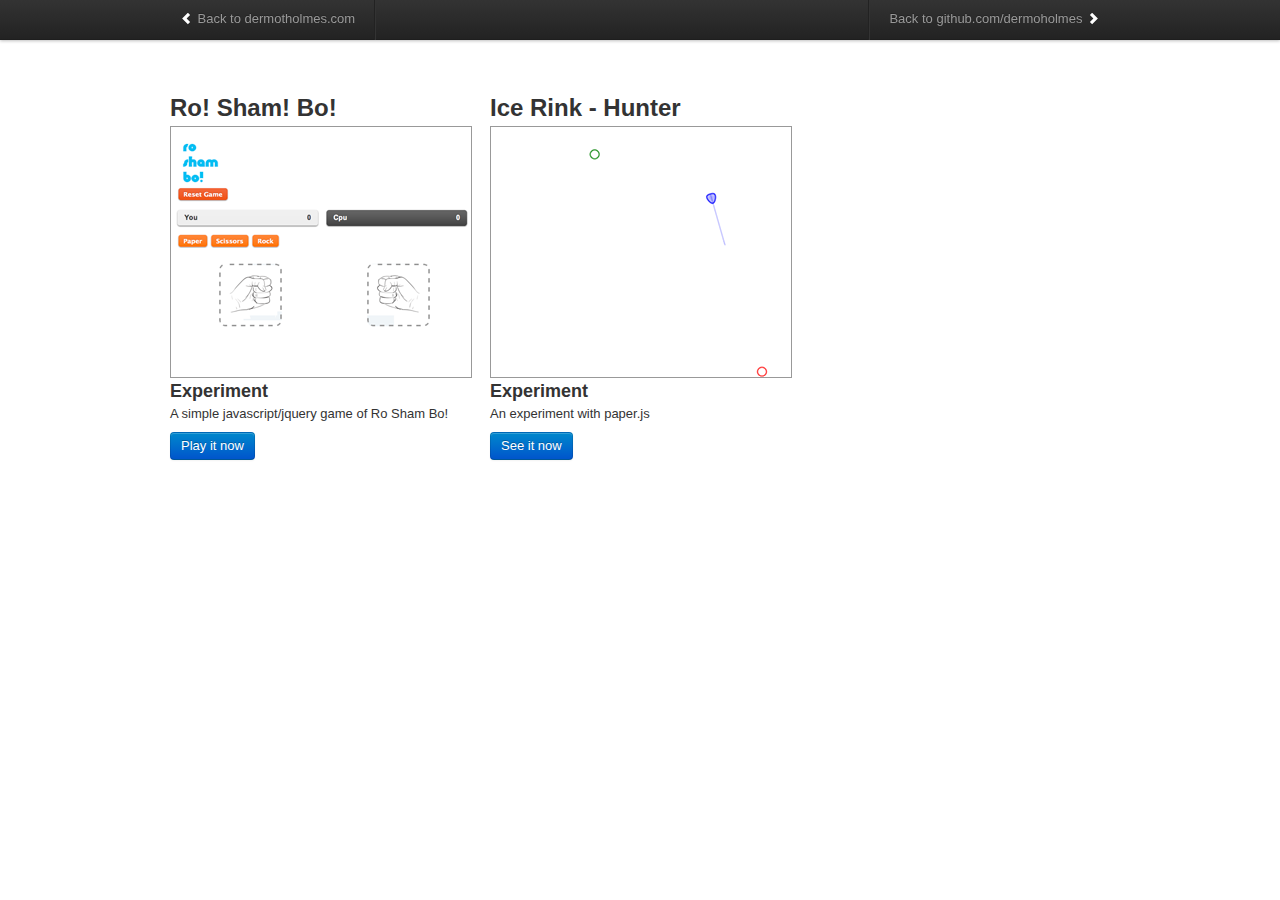
<file: index.html>
<!DOCTYPE html>
<!--[if lt IE 7]> <html class="lt-ie9 lt-ie8 lt-ie7"> <![endif]-->
<!--[if IE 7]>    <html class="lt-ie9 lt-ie8"> <![endif]-->
<!--[if IE 8]>    <html class="lt-ie9"> <![endif]-->
<!--[if gt IE 8]><!--> <html class=""> <!--<![endif]-->
	<head>
	
		<title></title>
		<meta name="description" content="" />
		<meta name="keywords" content="" />
		<meta name="robots" content="" />
		<meta http-equiv="Content-Type" content="text/html; charset=utf-8" />
		<meta name="author" content="" />
		
	<!-- JS --->
		<!--[if lt IE 9]><script src="//html5shiv.googlecode.com/svn/trunk/html5.js"></script><![endif]-->

		<!-- Modernizr? --->
		<script type="text/javascript" src="js/jquery-1.7.2.min.js" ></script>
		<script type="text/javascript" src="js/global.js" ></script>
		<script type="text/javascript">	/*?*/ </script>
		
	<!-- CSS --->
		<link href="css/bootstrap.css" type="text/css" rel="stylesheet" />
		<link href="css/style.css" type="text/css" rel="stylesheet" media="" />


	</head>

<body>
<div class="navbar navbar-fixed-top">
  <div class="navbar-inner">
    <div class="container">
      <ul class="nav">
        <li><a href="http://dermotholmes.com"><i class="icon-chevron-left icon-white"></i> Back to dermotholmes.com</a></li>
        <li class="divider-vertical"></li>
     </ul>
     
       

     
     <ul class="nav pull-right">
     	<li class="divider-vertical"></li>
     	<li><a href="http://github.com/dermotholmes">Back to github.com/dermoholmes <i class="icon-chevron-right icon-white"></i></a></li>
     </ul>
    </div>
  </div>
</div>


<div class="container">
	<div class="row">
		<div class="span4">
			<h2>Ro! Sham! Bo!</h2>
			<a href="http://dermotholmes.github.com/RoShamBo">
				<img width="100%" height="250px" src="img/roshambo-screen.png"/>
			</a>
			<h3>Experiment</h3>
			<p>A simple javascript/jquery game of Ro Sham Bo!</p>
			<a class="btn btn-primary" href="http://dermotholmes.github.com/RoShamBo">Play it now</a>
		</div>
		
		<div class="span4">
			<h2>Ice Rink - Hunter</h2>
			<a href="http://dermotholmes.github.io/X-IceRink/hunter.html">
				<img width="100%" height="250px" src="img/iceRink_hunt-screen.png"/>
			</a>
			<h3>Experiment</h3>
			<p>An experiment with paper.js</p>
			<a class="btn btn-primary" href="http://dermotholmes.github.io/X-IceRink/hunter.html">See it now</a>
		</div>

	</div>
</div>


<script type="text/javascript">
  /*
  var _gaq = _gaq || [];
  _gaq.push(['_setAccount', 'UA-XXXXXXXX-X']);
  _gaq.push(['_trackPageview']);
  (function() {
    var ga = document.createElement('script'); ga.type = 'text/javascript'; ga.async = true;
    ga.src = ('https:' == document.location.protocol ? 'https://ssl' : 'http://www') + '.google-analytics.com/ga.js';
    var s = document.getElementsByTagName('script')[0]; s.parentNode.insertBefore(ga, s);
  })();
  */
</script>
</body>
</html>
</file>
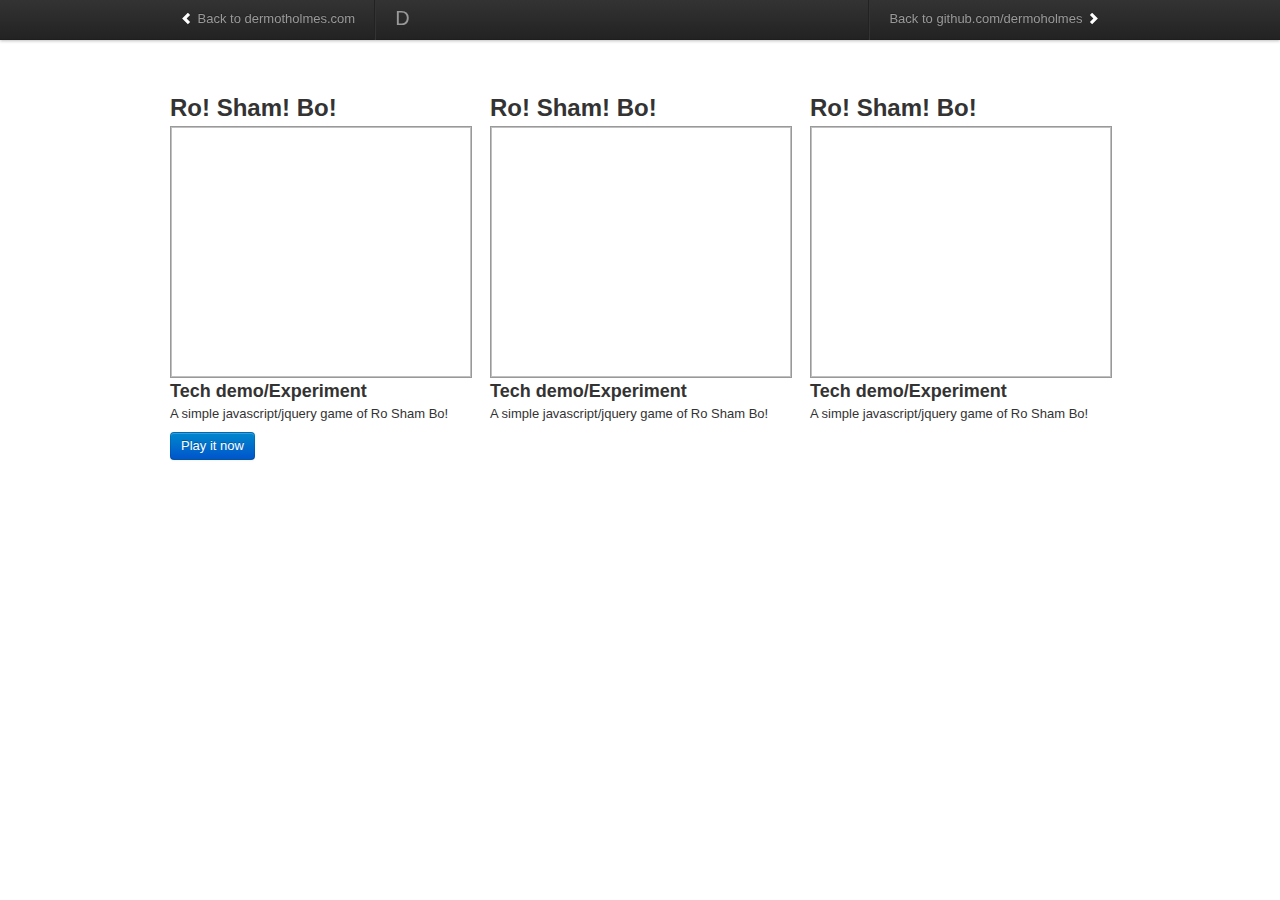
<file: aplha.html>
<!DOCTYPE html>
<!--[if lt IE 7]> <html class="lt-ie9 lt-ie8 lt-ie7"> <![endif]-->
<!--[if IE 7]>    <html class="lt-ie9 lt-ie8"> <![endif]-->
<!--[if IE 8]>    <html class="lt-ie9"> <![endif]-->
<!--[if gt IE 8]><!--> <html class=""> <!--<![endif]-->
	<head>
	
		<title></title>
		<meta name="description" content="" />
		<meta name="keywords" content="" />
		<meta name="robots" content="" />
		<meta http-equiv="Content-Type" content="text/html; charset=utf-8" />
		<meta name="author" content="" />
		
	<!-- JS --->
		<!--[if lt IE 9]><script src="//html5shiv.googlecode.com/svn/trunk/html5.js"></script><![endif]-->

		<!-- Modernizr? --->
		<script type="text/javascript" src="js/jquery-1.7.2.min.js" ></script>
		<script type="text/javascript" src="js/global.js" ></script>
		<script type="text/javascript">	/*?*/ </script>
		
	<!-- CSS --->
		<link href="css/bootstrap.css" type="text/css" rel="stylesheet" />
		<link href="css/style.css" type="text/css" rel="stylesheet" media="" />


	</head>

<body>
<div class="navbar navbar-fixed-top">
  <div class="navbar-inner">
    <div class="container">
      <ul class="nav">
        <li><a href="#"><i class="icon-chevron-left icon-white"></i> Back to dermotholmes.com</a></li>
        <li class="divider-vertical"></li>
     </ul>
     
       <a class="brand" href="index.html">D</a>

     
     <ul class="nav pull-right">
     	<li class="divider-vertical"></li>
     	<li><a href="#">Back to github.com/dermoholmes <i class="icon-chevron-right icon-white"></i></a></li>
     </ul>
    </div>
  </div>
</div>


<div class="container">
	<div class="row">
		<div class="span4">
			<h2>Ro! Sham! Bo!</h2>
			<img width="100%" height="250px"/>
			<h3>Tech demo/Experiment</h3>
			<p>A simple javascript/jquery game of Ro Sham Bo!</p>
			<button class="btn btn-primary">Play it now</button>
		</div>
		<div class="span4">
			<h2>Ro! Sham! Bo!</h2>
			<img width="100%" height="250px"/>
			<h3>Tech demo/Experiment</h3>
			<p>A simple javascript/jquery game of Ro Sham Bo!</p>
		</div>
		<div class="span4	">
			<h2>Ro! Sham! Bo!</h2>
			<img width="100%" height="250px"/>
			<h3>Tech demo/Experiment</h3>
			<p>A simple javascript/jquery game of Ro Sham Bo!</p>
		</div>
	</div>
</div>


<script type="text/javascript">
  /*
  var _gaq = _gaq || [];
  _gaq.push(['_setAccount', 'UA-XXXXXXXX-X']);
  _gaq.push(['_trackPageview']);
  (function() {
    var ga = document.createElement('script'); ga.type = 'text/javascript'; ga.async = true;
    ga.src = ('https:' == document.location.protocol ? 'https://ssl' : 'http://www') + '.google-analytics.com/ga.js';
    var s = document.getElementsByTagName('script')[0]; s.parentNode.insertBefore(ga, s);
  })();
  */
</script>
</body>
</html>
</file>
<file: css/style.css>
@charset "utf-8";
/* CSS Document */
/*
	Mobile first CSS 
*/

/*------------------/ Resets /------------------*/

/* ----------------------------
simple reset
---------------------------- */

html, body, ul, ol, li, form, fieldset, legend
{
	margin: 0;
	padding: 0;
}
body{
	margin-top: 90px;
}

h1, h2, h3, h4, h5, h6, p { margin-top: 0; }

fieldset,img { border: 0; }

legend { color: #000; }

li { list-style: none; }

sup { vertical-align: text-top; }

sub { vertical-align: text-bottom; }

table
{
	border-collapse: collapse;
	border-spacing: 0;
}

caption, th, td
{
	text-align: left;
	vertical-align: top;
	font-weight: normal;
}

input, textarea, select
{
	font-size: 110%;
	line-height: 1.1;
}

abbr, acronym
{
	border-bottom: .1em dotted;
	cursor: help;
}			

/* ----------------------------
end simple reset
---------------------------- */

/* button resets */
button.awesome{
	border: 0;
}
/* maybe add this to paint.css */



/*------------------/ Fonts /------------------*/
@font-face {
	font-family: 'MyFontFamily';
	src: url('myfont-webfont.eot?#iefix') format('embedded-opentype'), 
	     url('myfont-webfont.woff') format('woff'), 
	     url('myfont-webfont.ttf')  format('truetype'),
	     url('myfont-webfont.svg#svgFontName') format('svg');
	}
					
/*------------------/ Basics /------------------*/
html{
	font-family: arial, sans-serif;
	font-size: 1em;
}	


/*------------------/ Layout (mobile first) /------------------*/

.lane{}
.masthead{}
.primaryNav{}
.chest{}
.footer{}

/*------------------/ Line level styling /------------------*/

h1{}
h2{}
h3{}

img{
	border: 1px solid #999999;
}


/*------------------/ @media queries /------------------*/



/* Intermediate Width (Tablet) ----------- */
	@media only screen and (min-width: 480px) {

	}
	
/* Wide Width (Desktop) ----------- */
	@media only screen and (min-width: 768px) {
		
	}
	
/* Maximal Width (Widescreen) ----------- */
	@media only screen and (min-width: 1140px) {
		
	}

/* ====================
    Targeted queries
   ==================== */


/* iPhone 4 ----------- */
	@media
	only screen and (-webkit-min-device-pixel-ratio : 1.5),
	only screen and (min-device-pixel-ratio : 1.5) {
				
	}
	
/* Smartphones (portrait and landscape) ----------- */
	@media only screen
	and (min-device-width : 320px)
	and (max-device-width : 480px) {
	/* Styles */

	}

/* Smartphones (landscape) ----------- */
	@media only screen
	and (min-width : 321px) {
	/* Styles */

	}

/* Smartphones (portrait) ----------- */
	@media only screen
	and (max-width : 320px) {
	/* Styles */
		
	}

/* iPads (portrait and landscape) ----------- */
	@media only screen
	and (min-device-width : 768px)
	and (max-device-width : 1024px) {
	/* Styles */

	}

/* iPads (landscape) ----------- */
	@media only screen
	and (min-device-width : 768px)
	and (max-device-width : 1024px)
	and (orientation : landscape) {
	/* Styles */
		
	}

/* iPads (portrait) ----------- */
	@media only screen
	and (min-device-width : 768px)
	and (max-device-width : 1024px)
	and (orientation : portrait) {
	/* Styles */
		
	}
	
/* Print ----------- */
	@media print {
		* {
		}
	}
	
	
/*------------------/ Helpers /------------------*/
	.clear{
		clear: both;
	}

	/* Fluid images */
	img{
		max-width: 100%;
	}
	.fluidImg {
		position:relative;
		/* text-align:center; */
	}
	.fluidImg img {
		/*>>> position:absolute; /* Set for bacground or inflow */
		top:0;
		left:0;
		z-index:-10;
	}
</file>
